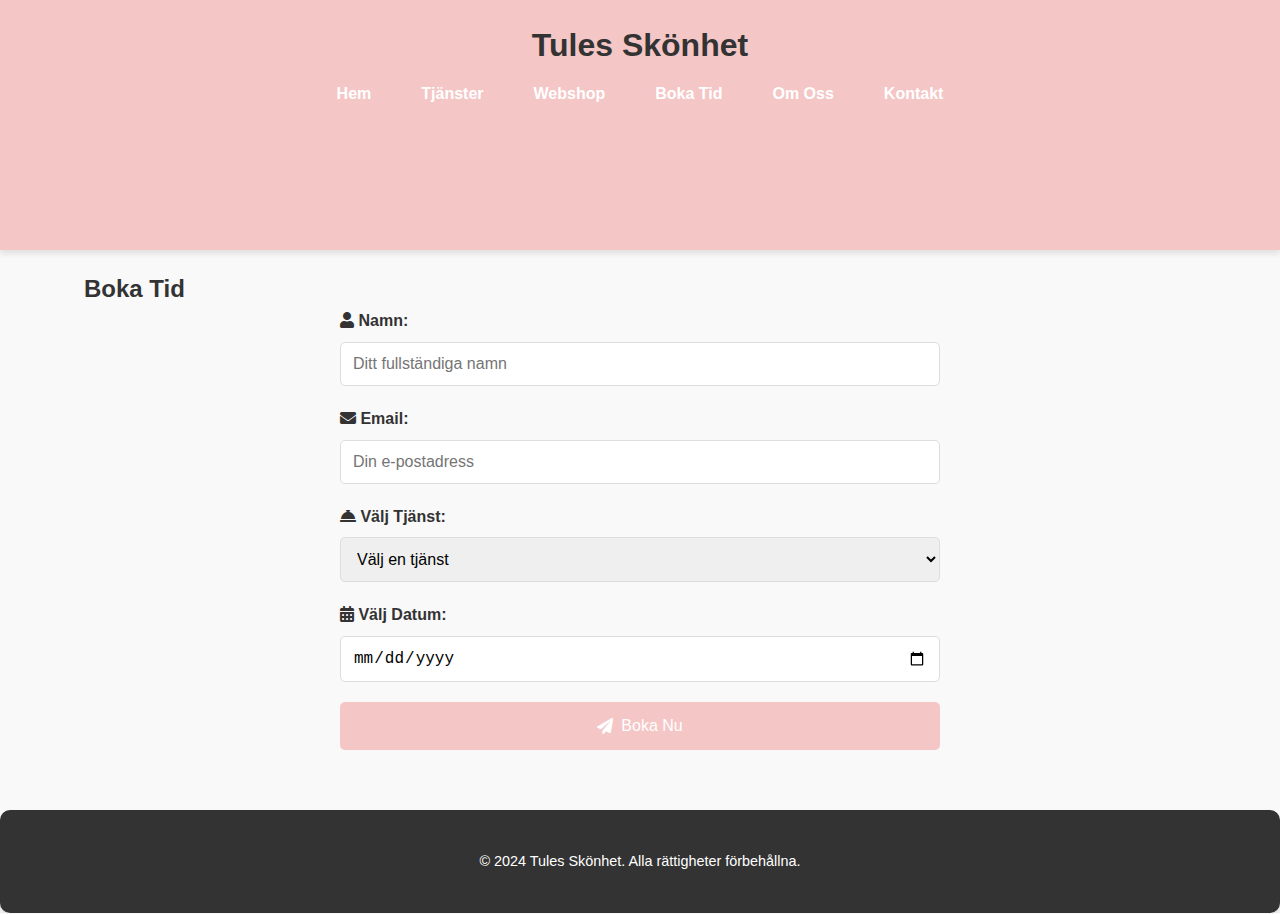
<file: bokning.html>
<!DOCTYPE html>
<html lang="sv">
<head>
    <meta charset="UTF-8">
    <meta name="viewport" content="width=device-width, initial-scale=1.0">
    <title>Boka Tid - Tules Skönhet</title>
    <link rel="stylesheet" href="styles.css">
    <!-- Lägger till en ikon -->
    <link rel="stylesheet" href="https://cdnjs.cloudflare.com/ajax/libs/font-awesome/5.15.3/css/all.min.css">
</head>
<body>
    <header class="sticky-nav">
        <div class="container">
            <div class="logo">
                <h1>Tules Skönhet</h1>
            </div>
            <div class="hamburger">
                <div></div>
                <div></div>
                <div></div>
            </div>
            <nav>
                <ul>
                    <li><a href="index.html">Hem</a></li>
                    <li><a href="tjanster.html">Tjänster</a></li>
                    <li><a href="webshop.html">Webshop</a></li>
                    <li><a href="bokning.html">Boka Tid</a></li>
                    <li><a href="omoss.html">Om Oss</a></li>
                    <li><a href="kontakt.html">Kontakt</a></li>
                </ul>
            </nav>
        </div>
    </header>

    <section id="bokning" class="container">
        <h2>Boka Tid</h2>
        <form id="bokningsform" action="booking.php" method="POST" class="form-grid">
            <div class="form-group">
                <label for="namn"><i class="fas fa-user"></i> Namn:</label>
                <input type="text" id="namn" name="namn" placeholder="Ditt fullständiga namn" required>
            </div>
            
            <div class="form-group">
                <label for="email"><i class="fas fa-envelope"></i> Email:</label>
                <input type="email" id="email" name="email" placeholder="Din e-postadress" required>
            </div>
            
            <div class="form-group">
                <label for="tjanst"><i class="fas fa-concierge-bell"></i> Välj Tjänst:</label>
                <select id="tjanst" name="tjanst" required>
                    <option value="">Välj en tjänst</option>
                    <!-- Fransar & Bryn -->
                    <option value="browlift">Browlift - 550 kr</option>
                    <option value="fargning_bryn">Färgning av bryn - 200 kr</option>
                    <option value="fargning_fransar">Färgning av fransar - 200 kr</option>
                    <option value="fargning_fransar_bryn">Färgning av fransar & bryn - 350 kr</option>
                    <option value="lashlift_browlift">Lashlift & Browlift - 1000 kr</option>
                    <option value="lashlift_bryn_fransfarg">Lashlift med bryn & fransfärg - 700 kr</option>
                    <option value="plockning_bryn">Plockning av bryn - 150 kr</option>
                    <!-- Fotvård -->
                    <option value="fotvard">Fotvård - 570 kr</option>
                    <!-- Fyll i fler tjänster enligt tidigare -->
                </select>
            </div>
            
            <div class="form-group">
                <label for="datum"><i class="fas fa-calendar-alt"></i> Välj Datum:</label>
                <input type="date" id="datum" name="datum" required>
            </div>
            
            <button type="submit" class="btn btn-primary"><i class="fas fa-paper-plane"></i> Boka Nu</button>
        </form>

        <div id="bekraftelse" class="confirmation" style="display:none;">
            <h3>Tack för din bokning!</h3>
            <p>Vi har mottagit din bokningsförfrågan och kommer att bekräfta den via e-post så snart som möjligt.</p>
        </div>
    </section>

    <footer>
        <div class="container">
            <p>&copy; 2024 Tules Skönhet. Alla rättigheter förbehållna.</p>
        </div>
    </footer>

    <script src="script.js"></script>
</body>
</html>
</file>
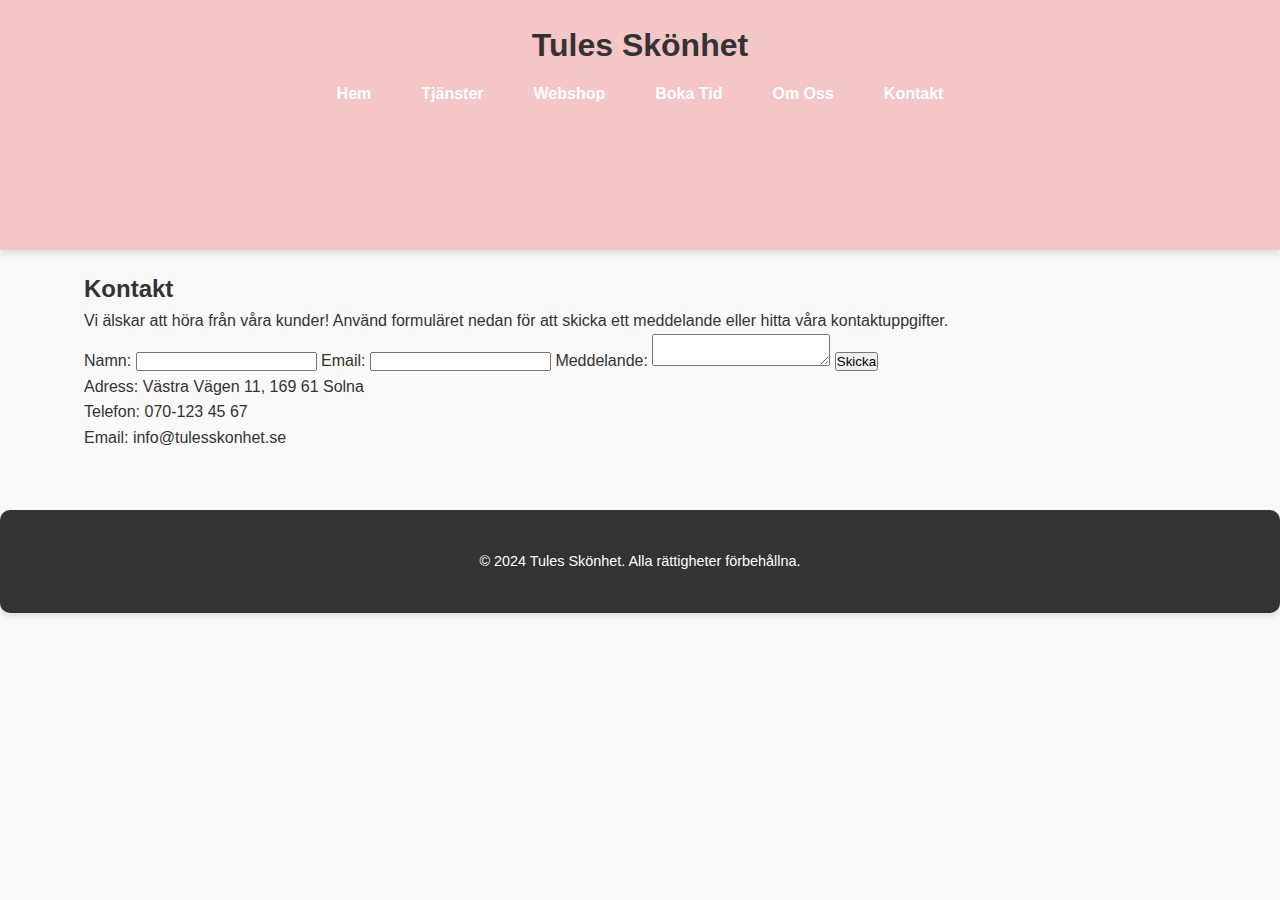
<file: kontakt.html>
<!DOCTYPE html>
<html lang="sv">
<head>
    <meta charset="UTF-8">
    <meta name="viewport" content="width=device-width, initial-scale=1.0">
    <title>Kontakt - Tules Skönhet</title>
    <link rel="stylesheet" href="styles.css">
</head>
<body>
    <header class="sticky-nav">
        <div class="container">
            <div class="logo">
                <h1>Tules Skönhet</h1>
            </div>
            <div class="hamburger">
                <div></div>
                <div></div>
                <div></div>
            </div>
            <nav>
                <ul>
                    <li><a href="index.html">Hem</a></li>
                    <li><a href="tjanster.html">Tjänster</a></li>
                    <li><a href="webshop.html">Webshop</a></li>
                    <li><a href="bokning.html">Boka Tid</a></li>
                    <li><a href="omoss.html">Om Oss</a></li>
                    <li><a href="kontakt.html">Kontakt</a></li>
                </ul>
            </nav>
        </div>
    </header>

    <section id="contact" class="container">
        <h2>Kontakt</h2>
        <p>Vi älskar att höra från våra kunder! Använd formuläret nedan för att skicka ett meddelande eller hitta våra kontaktuppgifter.</p>
        <form id="kontaktform">
            <label for="namn">Namn:</label>
            <input type="text" id="namn" name="namn" required>
            
            <label for="email">Email:</label>
            <input type="email" id="email" name="email" required>
            
            <label for="meddelande">Meddelande:</label>
            <textarea id="meddelande" name="meddelande" required></textarea>
            
            <button type="submit" class="btn">Skicka</button>
        </form>
        <p>Adress: Västra Vägen 11, 169 61 Solna</p>
        <p>Telefon: 070-123 45 67</p>
        <p>Email: info@tulesskonhet.se</p>
    </section>

    <footer>
        <div class="container">
            <p>&copy; 2024 Tules Skönhet. Alla rättigheter förbehållna.</p>
        </div>
    </footer>

    <script src="script.js"></script>
</body>
</html>
</file>
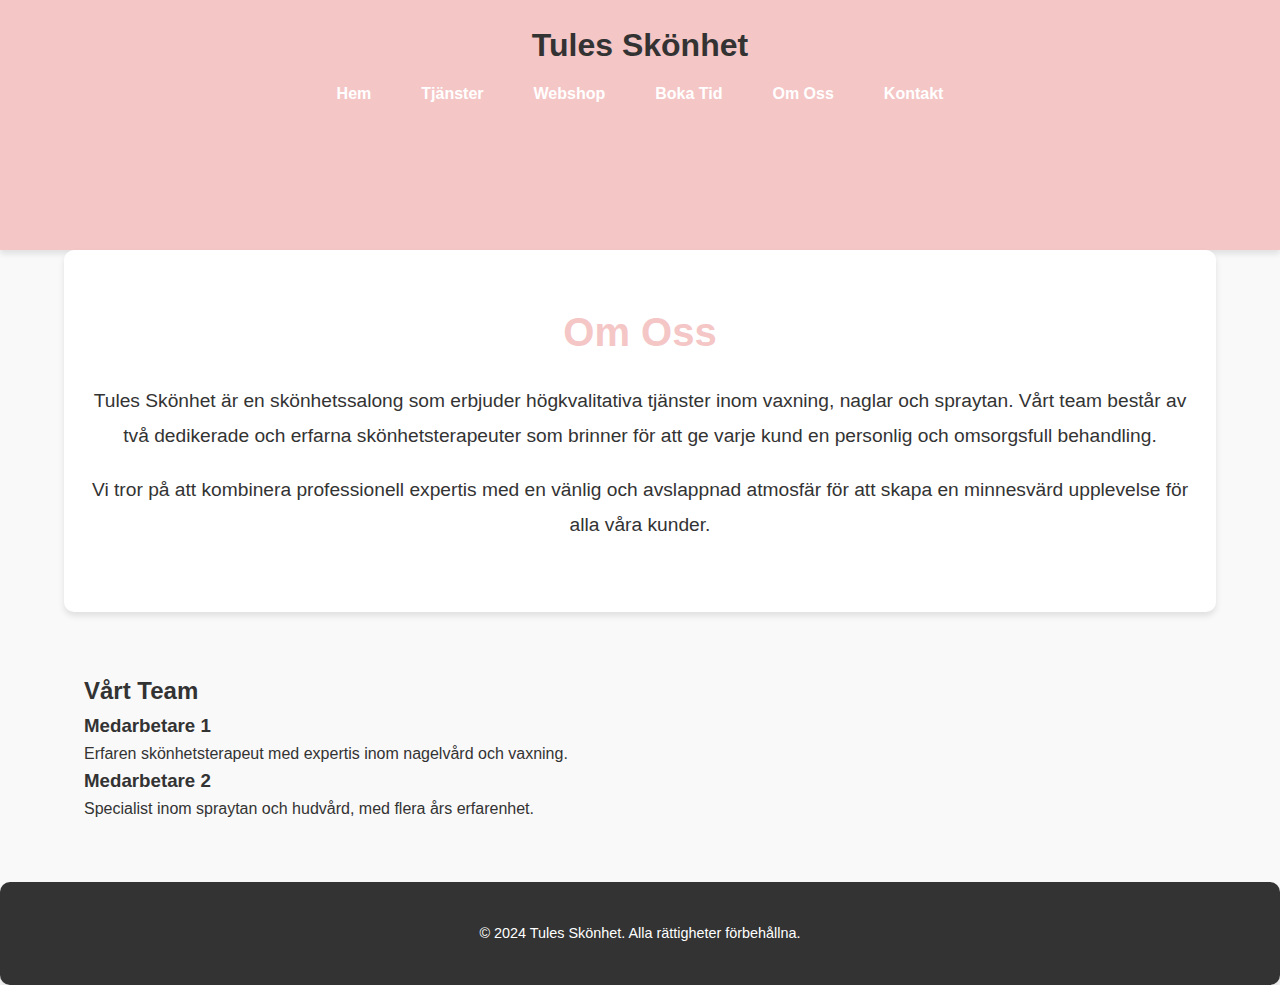
<file: omoss.html>
<!DOCTYPE html>
<html lang="sv">
<head>
    <meta charset="UTF-8">
    <meta name="viewport" content="width=device-width, initial-scale=1.0">
    <title>Om Oss - Tules Skönhet</title>
    <link rel="stylesheet" href="styles.css">
</head>
<body>
    <header class="sticky-nav">
        <div class="container">
            <div class="logo">
                <h1>Tules Skönhet</h1>
            </div>
            <div class="hamburger">
                <div></div>
                <div></div>
                <div></div>
            </div>
            <nav>
                <ul>
                    <li><a href="index.html">Hem</a></li>
                    <li><a href="tjanster.html">Tjänster</a></li>
                    <li><a href="webshop.html">Webshop</a></li>
                    <li><a href="bokning.html">Boka Tid</a></li>
                    <li><a href="omoss.html">Om Oss</a></li>
                    <li><a href="kontakt.html">Kontakt</a></li>
                </ul>
            </nav>
        </div>
    </header>

    <section id="about" class="container">
        <h2>Om Oss</h2>
        <p>Tules Skönhet är en skönhetssalong som erbjuder högkvalitativa tjänster inom vaxning, naglar och spraytan. Vårt team består av två dedikerade och erfarna skönhetsterapeuter som brinner för att ge varje kund en personlig och omsorgsfull behandling.</p>
        <p>Vi tror på att kombinera professionell expertis med en vänlig och avslappnad atmosfär för att skapa en minnesvärd upplevelse för alla våra kunder.</p>
    </section>

    <section id="team" class="container">
        <h2>Vårt Team</h2>
        <div class="team-member">
            <h3>Medarbetare 1</h3>
            <p>Erfaren skönhetsterapeut med expertis inom nagelvård och vaxning.</p>
        </div>
        <div class="team-member">
            <h3>Medarbetare 2</h3>
            <p>Specialist inom spraytan och hudvård, med flera års erfarenhet.</p>
        </div>
    </section>

    <footer>
        <div class="container">
            <p>&copy; 2024 Tules Skönhet. Alla rättigheter förbehållna.</p>
        </div>
    </footer>

    <script src="script.js"></script>
</body>
</html>
</file>
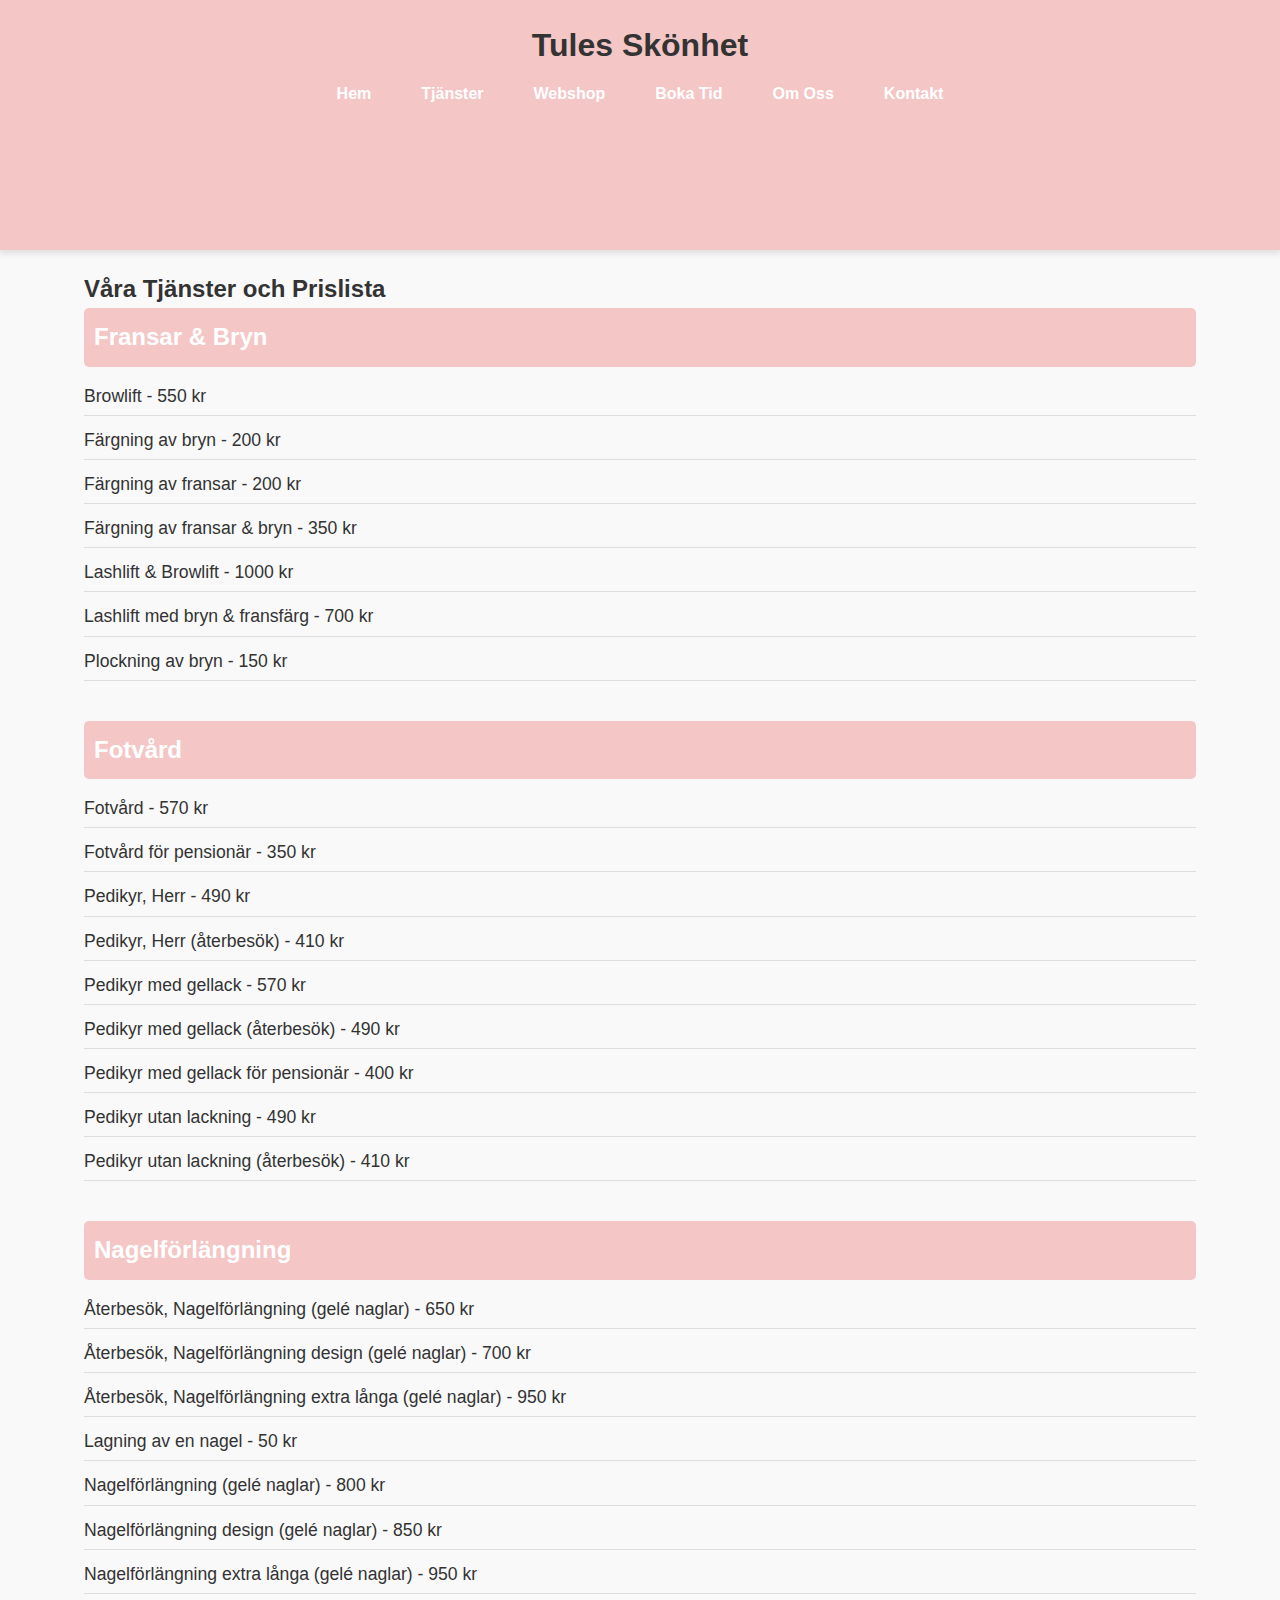
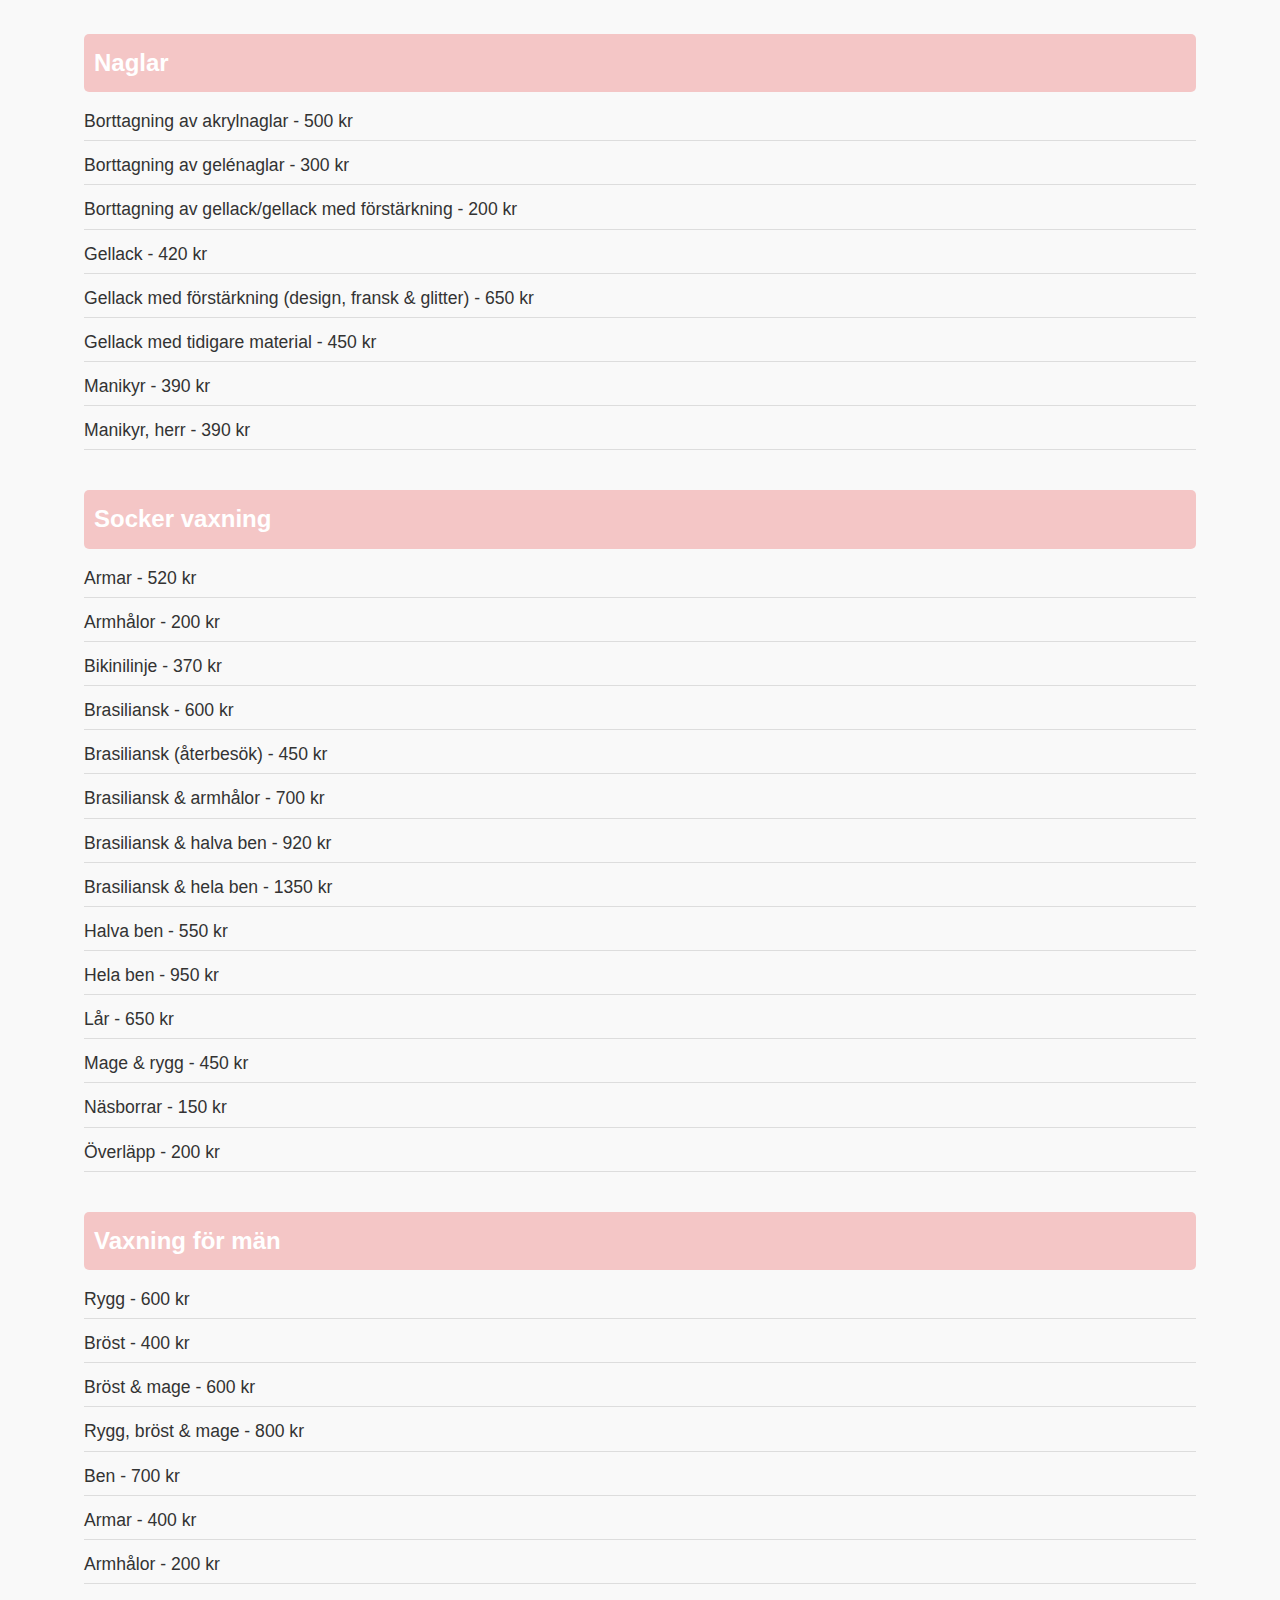
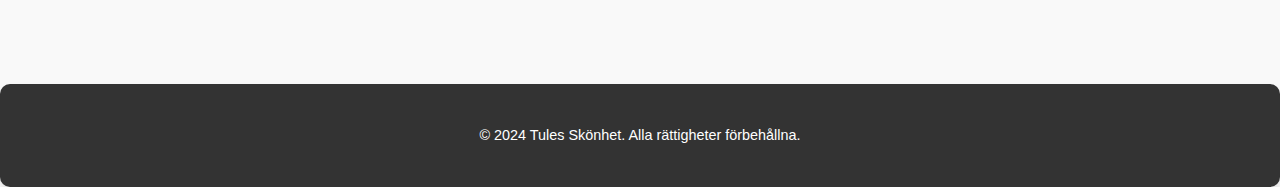
<file: tjanster.html>
<!DOCTYPE html>
<html lang="sv">
<head>
    <meta charset="UTF-8">
    <meta name="viewport" content="width=device-width, initial-scale=1.0">
    <title>Tjänster - Tules Skönhet</title>
    <link rel="stylesheet" href="styles.css">
</head>
<body>
    <header class="sticky-nav">
        <div class="container">
            <div class="logo">
                <h1>Tules Skönhet</h1>
            </div>
            <div class="hamburger">
                <div></div>
                <div></div>
                <div></div>
            </div>
            <nav>
                <ul>
                    <li><a href="index.html">Hem</a></li>
                    <li><a href="tjanster.html">Tjänster</a></li>
                    <li><a href="webshop.html">Webshop</a></li>
                    <li><a href="bokning.html">Boka Tid</a></li>
                    <li><a href="omoss.html">Om Oss</a></li>
                    <li><a href="kontakt.html">Kontakt</a></li>
                </ul>
            </nav>
        </div>
    </header>

    <section id="services" class="container">
        <h2>Våra Tjänster och Prislista</h2>

        <div class="service-category">
            <h3>Fransar & Bryn</h3>
            <ul>
                <li>Browlift - 550 kr</li>
                <li>Färgning av bryn - 200 kr</li>
                <li>Färgning av fransar - 200 kr</li>
                <li>Färgning av fransar & bryn - 350 kr</li>
                <li>Lashlift & Browlift - 1000 kr</li>
                <li>Lashlift med bryn & fransfärg - 700 kr</li>
                <li>Plockning av bryn - 150 kr</li>
            </ul>
        </div>

        <div class="service-category">
            <h3>Fotvård</h3>
            <ul>
                <li>Fotvård - 570 kr</li>
                <li>Fotvård för pensionär - 350 kr</li>
                <li>Pedikyr, Herr - 490 kr</li>
                <li>Pedikyr, Herr (återbesök) - 410 kr</li>
                <li>Pedikyr med gellack - 570 kr</li>
                <li>Pedikyr med gellack (återbesök) - 490 kr</li>
                <li>Pedikyr med gellack för pensionär - 400 kr</li>
                <li>Pedikyr utan lackning - 490 kr</li>
                <li>Pedikyr utan lackning (återbesök) - 410 kr</li>
            </ul>
        </div>

        <div class="service-category">
            <h3>Nagelförlängning</h3>
            <ul>
                <li>Återbesök, Nagelförlängning (gelé naglar) - 650 kr</li>
                <li>Återbesök, Nagelförlängning design (gelé naglar) - 700 kr</li>
                <li>Återbesök, Nagelförlängning extra långa (gelé naglar) - 950 kr</li>
                <li>Lagning av en nagel - 50 kr</li>
                <li>Nagelförlängning (gelé naglar) - 800 kr</li>
                <li>Nagelförlängning design (gelé naglar) - 850 kr</li>
                <li>Nagelförlängning extra långa (gelé naglar) - 950 kr</li>
            </ul>
        </div>

        <div class="service-category">
            <h3>Naglar</h3>
            <ul>
                <li>Borttagning av akrylnaglar - 500 kr</li>
                <li>Borttagning av gelénaglar - 300 kr</li>
                <li>Borttagning av gellack/gellack med förstärkning - 200 kr</li>
                <li>Gellack - 420 kr</li>
                <li>Gellack med förstärkning (design, fransk & glitter) - 650 kr</li>
                <li>Gellack med tidigare material - 450 kr</li>
                <li>Manikyr - 390 kr</li>
                <li>Manikyr, herr - 390 kr</li>
            </ul>
        </div>

        <div class="service-category">
            <h3>Socker vaxning</h3>
            <ul>
                <li>Armar - 520 kr</li>
                <li>Armhålor - 200 kr</li>
                <li>Bikinilinje - 370 kr</li>
                <li>Brasiliansk - 600 kr</li>
                <li>Brasiliansk (återbesök) - 450 kr</li>
                <li>Brasiliansk & armhålor - 700 kr</li>
                <li>Brasiliansk & halva ben - 920 kr</li>
                <li>Brasiliansk & hela ben - 1350 kr</li>
                <li>Halva ben - 550 kr</li>
                <li>Hela ben - 950 kr</li>
                <li>Lår - 650 kr</li>
                <li>Mage & rygg - 450 kr</li>
                <li>Näsborrar - 150 kr</li>
                <li>Överläpp - 200 kr</li>
            </ul>
        </div>

        <div class="service-category">
            <h3>Vaxning för män</h3>
            <ul>
                <li>Rygg - 600 kr</li>
                <li>Bröst - 400 kr</li>
                <li>Bröst & mage - 600 kr</li>
                <li>Rygg, bröst & mage - 800 kr</li>
                <li>Ben - 700 kr</li>
                <li>Armar - 400 kr</li>
                <li>Armhålor - 200 kr</li>
            </ul>
        </div>

    </section>

    <footer>
        <div class="container">
            <p>&copy; 2024 Tules Skönhet. Alla rättigheter förbehållna.</p>
        </div>
    </footer>

    <script src="script.js"></script>
</body>
</html>
</file>
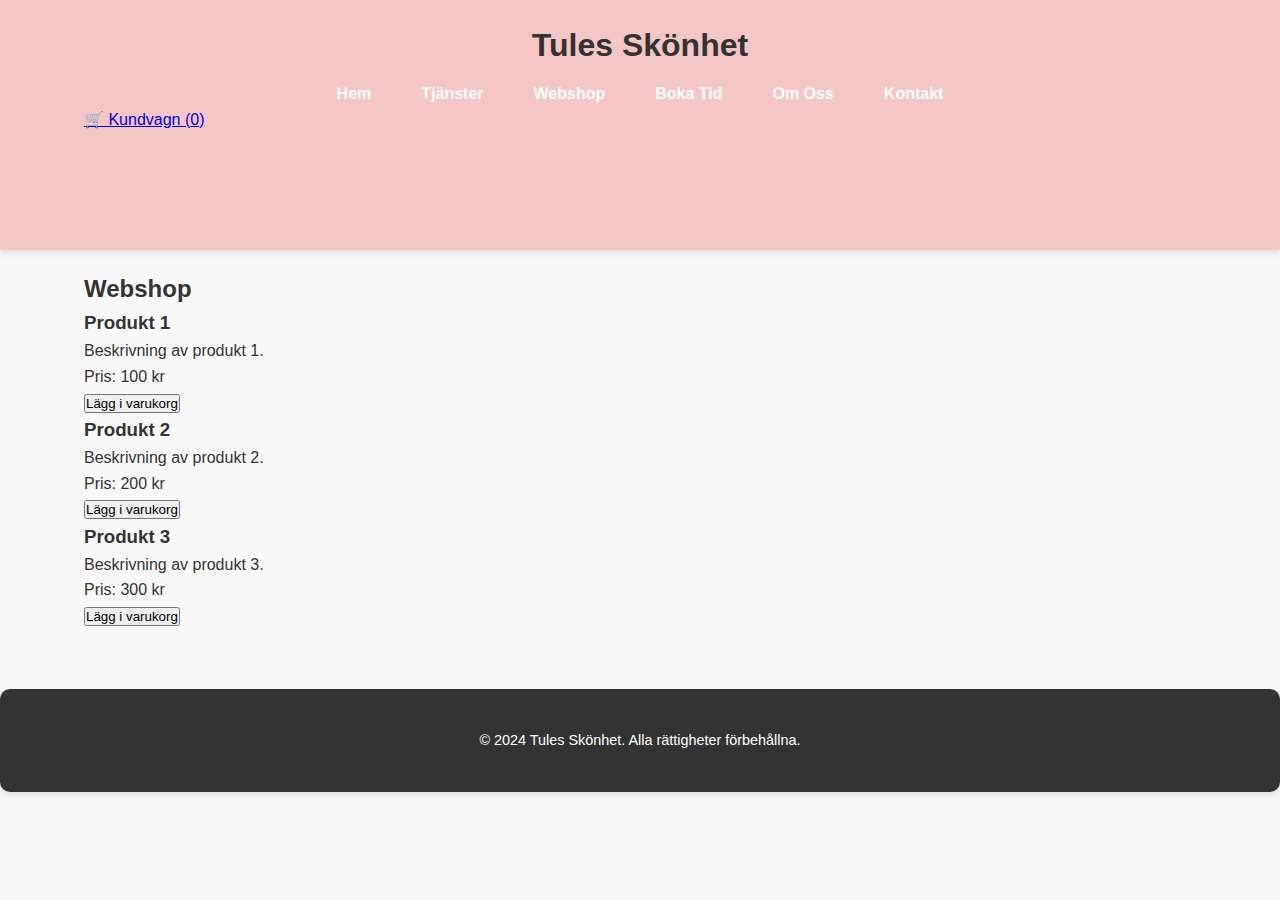
<file: webshop.html>
<!DOCTYPE html>
<html lang="sv">
<head>
    <meta charset="UTF-8">
    <meta name="viewport" content="width=device-width, initial-scale=1.0">
    <title>Webshop - Tules Skönhet</title>
    <link rel="stylesheet" href="styles.css">
</head>
<body>
    <header class="sticky-nav">
        <div class="container">
            <div class="logo">
                <h1>Tules Skönhet</h1>
            </div>
            <div class="hamburger">
                <div></div>
                <div></div>
                <div></div>
            </div>
            <nav>
                <ul>
                    <li><a href="index.html">Hem</a></li>
                    <li><a href="tjanster.html">Tjänster</a></li>
                    <li><a href="webshop.html">Webshop</a></li>
                    <li><a href="bokning.html">Boka Tid</a></li>
                    <li><a href="omoss.html">Om Oss</a></li>
                    <li><a href="kontakt.html">Kontakt</a></li>
                </ul>
            </nav>
            <div id="cart">
                <a href="javascript:void(0);" onclick="showCart()">🛒 Kundvagn (<span id="cart-count">0</span>)</a>
            </div>
        </div>
    </header>

    <section id="webshop" class="container">
        <h2>Webshop</h2>

        <div class="product-item">
            <h3>Produkt 1</h3>
            <p>Beskrivning av produkt 1.</p>
            <p>Pris: 100 kr</p>
            <button class="btn" onclick="addToCart('Produkt 1', 100)">Lägg i varukorg</button>
        </div>
        <div class="product-item">
            <h3>Produkt 2</h3>
            <p>Beskrivning av produkt 2.</p>
            <p>Pris: 200 kr</p>
            <button class="btn" onclick="addToCart('Produkt 2', 200)">Lägg i varukorg</button>
        </div>
        <div class="product-item">
            <h3>Produkt 3</h3>
            <p>Beskrivning av produkt 3.</p>
            <p>Pris: 300 kr</p>
            <button class="btn" onclick="addToCart('Produkt 3', 300)">Lägg i varukorg</button>
        </div>
    </section>

    <section id="cart-items" class="container" style="display:none;">
        <h2>Din Kundvagn</h2>
        <div id="cart-content">
            <!-- Produkter kommer att listas här -->
        </div>
        <p>Total: <span id="total-price">0 kr</span></p>
        <button class="btn" onclick="checkout()">Gå till Kassan</button>
    </section>

    <footer>
        <div class="container">
            <p>&copy; 2024 Tules Skönhet. Alla rättigheter förbehållna.</p>
        </div>
    </footer>

    <script src="script.js"></script>
</body>
</html>
</file>
<file: styles.css>
/* Reset */
* {
    margin: 0;
    padding: 0;
    box-sizing: border-box;
}

/* Grundinställningar */
body {
    font-family: 'Poppins', sans-serif;
    color: #333;
    line-height: 1.6;
    background-color: #f9f9f9;
}

/* Container */
.container {
    width: 90%;
    max-width: 1200px;
    margin: 0 auto;
    padding: 20px;
}

/* Header */
/* Header */
header {
    background-color: #f4c6c6; /* Bakgrundsfärg för headern */
    padding: 0;
    box-shadow: 0px 4px 6px rgba(0, 0, 0, 0.1);
    height: 250px; /* Öka höjden för att få plats med en större logga */
}

header .logo {
    display: flex;
    align-items: center;
    justify-content: center;
    height: 100%;
}

header .logo-img {
    max-height: 220px; /* Öka storleken på loggan */
    width: auto;
    object-fit: contain; /* Se till att loggan inte sträcks ut */
}

header.shrink {
    height: 150px; /* Minska höjden på headern vid scroll */
}

header.shrink .logo-img {
    max-height: 120px; /* Anpassa loggans storlek vid scroll */
}

/* Navigation */
nav ul {
    display: flex;
    justify-content: center;
    list-style: none;
    margin-top: 10px;
}

nav ul li {
    margin: 0 15px;
}

nav ul li a {
    text-decoration: none;
    color: #fff; /* Vit text för kontrast mot den rosa bakgrunden */
    font-weight: bold;
    padding: 5px 10px;
    transition: background-color 0.3s ease;
}

nav ul li a:hover {
    background-color: #fff;
    color: #f4c6c6; /* Samma rosa färg som headern */
    border-radius: 5px;
}

/* Hamburger Menu */
.hamburger {
    display: none;
    flex-direction: column;
    cursor: pointer;
    padding: 10px;
    position: absolute;
    top: 20px;
    right: 20px;
    z-index: 10;
}

.hamburger div {
    width: 30px;
    height: 3px;
    background-color: #000; /* Svart färg på hamburger-menyn */
    margin: 5px 0;
    transition: all 0.3s ease;
}

/* Hero Section */
#hero {
    position: relative;
    background: url('hero-image.jpg') no-repeat center center/cover;
    color: white;
    text-align: center;
    padding: 200px 20px;
    margin-bottom: 40px;
}

#hero .overlay {
    position: absolute;
    top: 0;
    left: 0;
    right: 0;
    bottom: 0;
    background-color: rgba(0, 0, 0, 0.5);
    z-index: 1;
}

#hero h2, #hero p {
    z-index: 2;
    position: relative;
}

#hero .btn {
    background-color: #f4c6c6; /* Matchar headern */
    color: white;
    padding: 15px 30px;
    text-decoration: none;
    border-radius: 5px;
    font-size: 1.2rem;
    z-index: 2;
    position: relative;
    transition: background-color 0.3s ease;
}

#hero .btn:hover {
    background-color: #d18b8b;
}

/* About Section */
#about {
    padding: 50px 20px;
    text-align: center;
    background-color: #fff;
    border-radius: 10px;
    box-shadow: 0px 4px 6px rgba(0, 0, 0, 0.1);
    margin-bottom: 40px;
}

#about h2 {
    margin-bottom: 20px;
    font-size: 2.5rem;
    color: #f4c6c6; /* Matchar headern */
}

#about p {
    font-size: 1.2rem;
    line-height: 1.8;
    margin-bottom: 20px;
}

/* Service Category Styling */
.service-category {
    margin-bottom: 40px;
}

.service-category h3 {
    background-color: #f4c6c6; /* Matchar headern */
    color: white;
    padding: 10px;
    border-radius: 5px;
    font-size: 1.5rem;
    margin-bottom: 15px;
}

.service-category ul {
    list-style-type: none;
    padding: 0;
}

.service-category ul li {
    font-size: 1.1rem;
    margin-bottom: 10px;
    border-bottom: 1px solid #ddd;
    padding-bottom: 5px;
}

/* Form Grid */
.form-grid {
    display: grid;
    grid-template-columns: 1fr;
    gap: 20px;
    max-width: 600px;
    margin: 0 auto;
}

.form-group {
    display: flex;
    flex-direction: column;
}

.form-group label {
    font-weight: bold;
    margin-bottom: 8px;
    color: #333;
}

.form-group input,
.form-group select {
    padding: 12px;
    border-radius: 5px;
    border: 1px solid #ddd;
    font-size: 1rem;
    transition: border-color 0.3s ease;
}

.form-group input:focus,
.form-group select:focus {
    outline: none;
    border-color: #f4c6c6; /* Matchar headern */
}

.btn-primary {
    background-color: #f4c6c6; /* Matchar headern */
    color: white;
    padding: 15px;
    border: none;
    border-radius: 5px;
    cursor: pointer;
    font-size: 1rem;
    transition: background-color 0.3s ease;
    display: flex;
    align-items: center;
    justify-content: center;
}

.btn-primary i {
    margin-right: 8px;
}

.btn-primary:hover {
    background-color: #d18b8b;
}

/* Bekräftelsemeddelande */
.confirmation {
    margin-top: 30px;
    background-color: #f4f4f4;
    padding: 20px;
    border: 1px solid #ddd;
    border-radius: 5px;
    text-align: center;
}

.confirmation h3 {
    color: #4caf50;
}

/* Footer */
footer {
    background: #333;
    color: white;
    text-align: center;
    padding: 20px 0;
    margin-top: 40px;
    border-radius: 10px;
    box-shadow: 0px 4px 6px rgba(0, 0, 0, 0.1);
}

footer p {
    margin: 0;
    font-size: 0.9rem;
}

/* Responsiv Design */
@media (max-width: 768px) {
    header .logo-img {
        max-height: 90px; /* Justera för mindre skärmar */
    }

    nav ul {
        flex-direction: column;
        align-items: center;
    }

    #hero {
        padding: 100px 20px;
    }

    #hero h2 {
        font-size: 2.5rem;
    }

    #hero p {
        font-size: 1rem;
    }

    .form-grid {
        gap: 15px;
    }
}

@media (max-width: 480px) {
    header .logo-img {
        max-height: 70px; /* Justera för mindre skärmar */
    }

    #hero h2 {
        font-size: 2rem;
    }

    #hero p {
        font-size: 0.9rem;
    }

    .service-category h3 {
        font-size: 1.2rem;
    }

    .service-category ul li {
        font-size: 1rem;
    }

    .btn-primary {
        padding: 10px;
        font-size: 0.9rem;
    }
}
</file>
